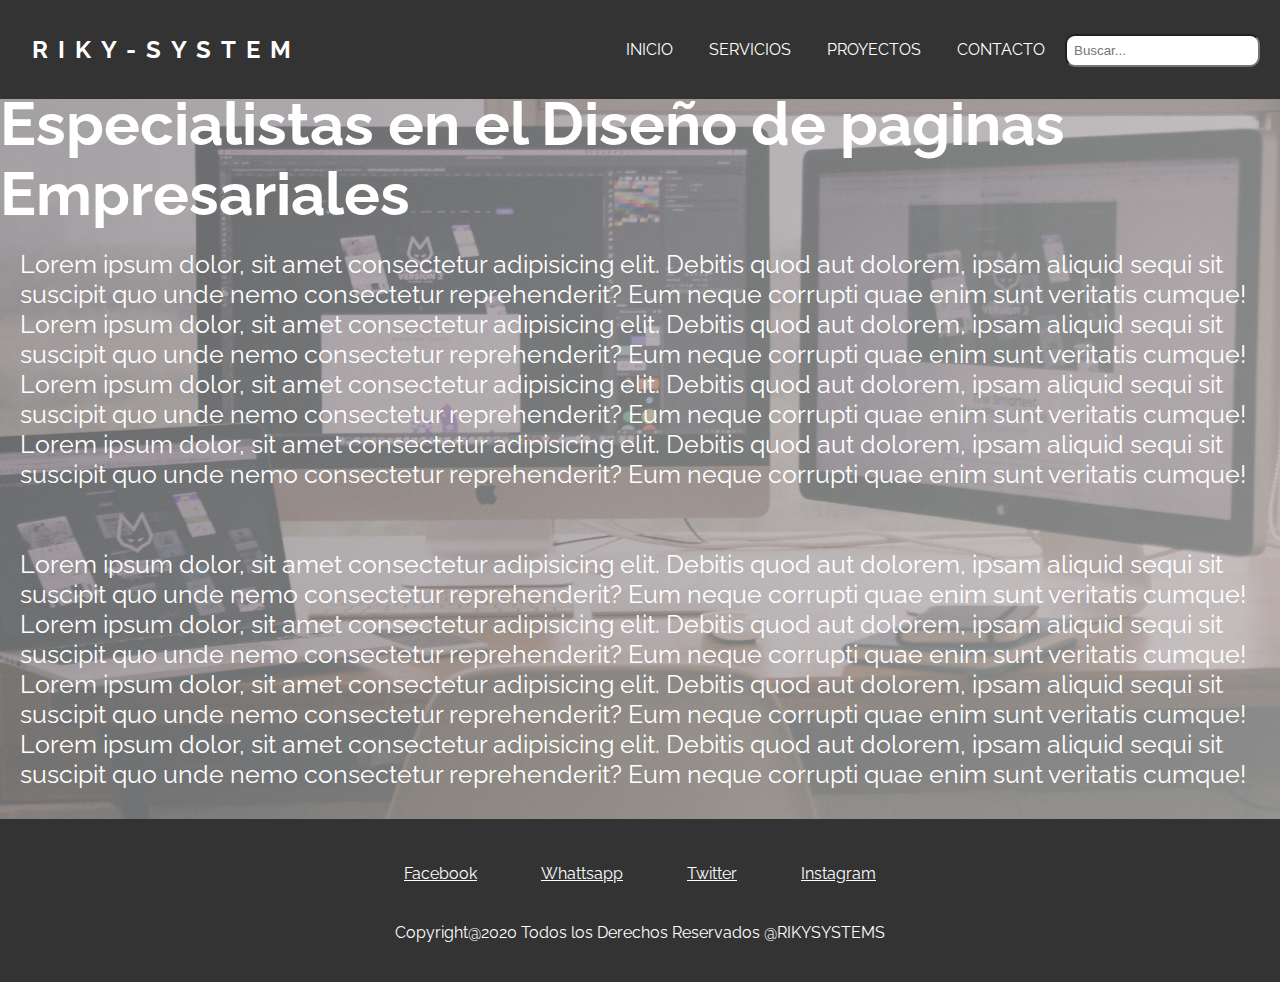
<file: Nosotros.html>
<!DOCTYPE html>
<html lang="es">

<head>
    <meta charset="UTF-8">
    <meta name="viewport" content="width=device-width, initial-scale=1.0">
    <meta http-equiv="X-UA-Compatible" content="ie=edge">
    <link rel="shortcut icon" href="img/web.png" type="image/x-icon">
    <title>Sobre Nosotros</title>
    <link href="https://fonts.googleapis.com/css?family=Raleway:200,300,400,500&display=swap" rel="stylesheet">
    <link rel="stylesheet" href="css/estilos.css">
</head>

<body>
    <header>
         <div class="container">
             <div class="logo-nav">
            <a href="" id="logo">RIKY-SYSTEM</a>
             <nav class="navegador">
                 <ul>
                     <li><a href="index.html">INICIO</a></li>
                     <li><a href="#servicio">SERVICIOS</a></li>
                     <li><a href="#proyecto">PROYECTOS</a></li>
                     <li><a href="#contacto">CONTACTO</a></li>
                     <input type="search" name="buscar" id="buscar" placeholder="Buscar...">
                 </ul>
             </nav>
        </div>
    </div>
    </div>
    </header>

    <section class="nuestra-empresa"> 
        <h1>Especialistas en el Diseño de paginas Empresariales</h1>
        <p>Lorem ipsum dolor, sit amet consectetur adipisicing elit. Debitis quod aut dolorem, ipsam aliquid sequi sit suscipit quo unde nemo consectetur reprehenderit? Eum neque corrupti quae enim sunt veritatis cumque!
            Lorem ipsum dolor, sit amet consectetur adipisicing elit. Debitis quod aut dolorem, ipsam aliquid sequi sit suscipit quo unde nemo consectetur reprehenderit? Eum neque corrupti quae enim sunt veritatis cumque!
            Lorem ipsum dolor, sit amet consectetur adipisicing elit. Debitis quod aut dolorem, ipsam aliquid sequi sit suscipit quo unde nemo consectetur reprehenderit? Eum neque corrupti quae enim sunt veritatis cumque!
            Lorem ipsum dolor, sit amet consectetur adipisicing elit. Debitis quod aut dolorem, ipsam aliquid sequi sit suscipit quo unde nemo consectetur reprehenderit? Eum neque corrupti quae enim sunt veritatis cumque!</p>
        <p>Lorem ipsum dolor, sit amet consectetur adipisicing elit. Debitis quod aut dolorem, ipsam aliquid sequi sit suscipit quo unde nemo consectetur reprehenderit? Eum neque corrupti quae enim sunt veritatis cumque!
            Lorem ipsum dolor, sit amet consectetur adipisicing elit. Debitis quod aut dolorem, ipsam aliquid sequi sit suscipit quo unde nemo consectetur reprehenderit? Eum neque corrupti quae enim sunt veritatis cumque!
            Lorem ipsum dolor, sit amet consectetur adipisicing elit. Debitis quod aut dolorem, ipsam aliquid sequi sit suscipit quo unde nemo consectetur reprehenderit? Eum neque corrupti quae enim sunt veritatis cumque!
            Lorem ipsum dolor, sit amet consectetur adipisicing elit. Debitis quod aut dolorem, ipsam aliquid sequi sit suscipit quo unde nemo consectetur reprehenderit? Eum neque corrupti quae enim sunt veritatis cumque!</p>
    
    </section>

    <footer class="footer">
        <div class="redes1">
            <a href="#">Facebook</a>
            <a href="#">Whattsapp</a>
            <a href="#">Twitter</a>
            <a href="#">Instagram</a>
        </div>
        <p>Copyright@2020 Todos los Derechos Reservados @RIKYSYSTEMS</p>
    </footer>

</body>

</html>
</file>
<file: css/estilos.css>
*{
    margin: 0;
    padding: 0;
    box-sizing: border-box;
}

html{
    scroll-behavior: smooth;
}

body{
    font-family: 'Raleway', sans-serif;
}

.container {
    background: #333;
    color: white;
    padding: 2rem 0;
}
    .container a {
        color: white;
        text-decoration: none; 
    }

#buscar{
  border-radius: 10px;
  padding: 7px;
}


#logo {
    letter-spacing: 10px;
    font-size: 1.5em;
    padding-left: 2rem;
    font-weight: bold;
}

.logo-nav {
    display: flex;
    justify-content: space-between;
    align-items: center;
}

.navegador ul {
    margin: 0;
    padding: 0;
    list-style: none;
    padding-right: 20px;
}

    .navegador ul li {
        display: inline-block;
    }

        .navegador ul li a {
            display: block;
            padding: 0.5rem 1rem;
            transition: all 0.5s linear;
            border-radius: 5px;
        }

        .navegador ul li a:hover {
            background: rgba(131, 129, 129, 0.829);
        }

.hero{
    background-image: linear-gradient(120deg, rgba(125, 121, 126, 0.699) 0%, rgba(185, 179, 180, 0.692) 100%), url("../img/header.jpg");
    width: 100%;
    height: 650px;
    background-repeat: no-repeat;
    background-size: cover;
    background-position: center;
    background-attachment: fixed;
    position: relative;
    overflow: hidden;
}

.textos-hero{
    height: 500px;
    color: #fff;
    display: flex;
    flex-direction: column;
    justify-content: center;
    align-items: center;
}

.textos-hero h1{
    font-size: 60px;
}

.textos-hero p{
    font-size: 25px;
    margin-bottom: 20px;
}

.textos-hero a{
    display: inline-block;
    text-decoration: none;
    padding: 12px 15px;
    background: #9f9ea3e5;
    border-radius: 8px;
    color: #fff;
}

.svg-hero{
    position: absolute;
    bottom: 0;
    left: 0;
    width: 100%;
}

/* Estilos generales */

.contenedor-textos-main {
    justify-content: center;
    padding: 20px;
}
.contenedor-textos-main2 {
    justify-content: center;
    padding: 20px;
}


.nosotros-contenedor{
    background: rgba(165, 164, 163, 0.24);
    width: 90%;
    max-width: 1000px;
    overflow: hidden;
    margin: auto;
    padding: 80px 40px 80px 40px;
    border-radius: 10px;
}
.nosotros-contenedor2{
    border-top: 3px solid #333;
    background: rgba(165, 164, 163, 0.253);
    width: 90%;
    max-width: 1000px;
    overflow: hidden;
    margin: auto;
    padding: 80px 40px 80px 40px;
    
}


.contenedor{
    padding: 80px 0;
}


.titulo{
    font-weight: 300;
    font-size: 35px;
    text-align: center;
    margin-bottom: 30px;
}
.titulo2{
    font-weight: 300;
    font-size: 35px;
    text-align: center;
    margin-bottom: 30px;
}



.titulo.left{
    text-align: center;
}
.titulo.left2{
    text-align: center;
}


.titulo.right{
    text-align: right;
}
/* Clientes */



/* Secciones */

.website{
    display: flex;
    justify-content: space-between;
}
.website2{
    display: flex;
    justify-content: space-between;
}


.website img{
    width: 48%;
}
.website2 img{
    width: 48%;
}


.website .contenedor-textos-main{
    width: 40%;
}
.website2 .contenedor-textos-main2{
    width: 40%;
}


.parrafo{
    text-align: justify;
    margin-bottom: 20px;
}
.parrafo2{
    text-align: justify;
    margin-bottom: 20px;
}


.cta{
    margin-left: 7.5rem;
    display: inline-block;
    text-decoration: none;
    background: rgb(105, 103, 103);
    padding: 12px 15px;
    border-radius: 8px;
    color: #fff;
}

/* Info */

.info{
    background: #333;
    color: #fff;
}


/* Cards */

.content-cards{
    display: flex;
    width: 100%;
    justify-content: space-evenly;
    flex-wrap: wrap;
}

.card{
    width: 30%;
    text-align: center;
    height: 300px;
    box-shadow: 0 0 3px 0 rgba(0, 0, 0, .5);
    transform: scale(1);
    transition: transform 0.6s;
}

.card:hover{
    box-shadow: 0 0 6px 0 rgba(0, 0, 0, .5);
    transform: scale(1.03);
    cursor: pointer;
}

.card i{
    margin: 30px 0 20px 0;
    color: #6d6768;
    font-size: 50px;
}

.card p{
    font-weight: 300;
    font-size: 25px;
    margin-bottom: 10px;
}

/* galeria-imagenes */

.galeria{
    background: #f2f2f2;
}

.galeria-cont{
    width: 100%;
    display: flex;
    flex-wrap: wrap;
    justify-content: space-evenly;
    overflow: hidden;
}

.galeria-cont>img{
    width: 30%;
    object-fit: cover;
    margin-bottom: 20px;
    display: block;
    box-shadow: 0px 0px 3px 0px rgba(0, 0, 0, .5);
    cursor: pointer;
    overflow: hidden;
}

/* info2 */

.last-section{
    display: flex;
    flex-wrap: wrap;
    justify-content: space-between;
    padding-bottom: 40px;
}

.last-section img{
    width: 48%;
}

.last-section .contenedor-textos-main{
    width: 40%;
}


/* Contacto */

#contacto{
    background: #68656586;
    color: #fff;
}

.form{
    display: flex;
    flex-wrap: wrap;
    justify-content: space-between;
}

.input{
    background: transparent;
    border: 0;
    color: #fff;
    outline: none;
    border: 1px  solid #fff;
    padding: 20px 10px;
}

.input::placeholder{
    color: #fff;
    font-family: 'raleway', 'sans-serif';
}

input[type="text"], 
input[type="email"]{
    display: inline-block;
    width: 49%;
    margin-bottom: 30px;
}

.form textarea{
    width: 100%;
    margin-bottom: 15px;
}

input[type="submit"]{
    width: 120px;
    text-align: center;
    padding: 14px 0;
}

input[type="submit"]:hover{
    cursor: pointer;
    color: tomato;
    background: #fff;
}

    /* Pie de página*/

.redes1 {
    margin: 5px 0 40px 0;
}
    .footer .redes1 a {
        text-decoration: none;
        color: white;
        padding-right: 30px;
        padding-left: 30px;
        text-decoration: underline;
    }
        .footer .redes1 a:hover {
            transition: transform 0.4s linear;
        }

.footer {
    border-top: linen;
    color: white;
    padding: 40px;
    background: #333;
    text-align: center;
}

@media screen and (max-width:800px){
    .textos-hero h1{
        text-align: center;
        font-size: 50px;
    }
    /* estilos generales */

    .titulo{
        font-size: 35px;
    }

    .titulo.left{
        text-align: center;
    }

    .info p{
        text-align: center;
    }

    /* Secciones */

    .website{
        flex-direction: column-reverse;
        justify-content: center;
        align-items: center;
    }
    .website2{
        flex-direction: column-reverse;
        justify-content: center;
        align-items: center;
    }


    .website img{
        width: 100%;
    }
    .website img{
        width: 100%;
    }


    .website .contenedor-textos-main{
        width: 100%;
    }.website2 .contenedor-textos-main2{
        width: 100%;
    }

    /* Cards */

    .card{
        width: 90%;
        margin-bottom: 20px;
    }

    /* galeria */

    .galeria-cont>img{
        width: 48%;
    }

    /* Lo ultimo */

    .last-section img{
        width: 98%;
    }

    .last-section .contenedor-textos-main{
        width: 98%;
        margin-bottom: 20px;
    }

}

@media screen and (max-width:400px){
    .titulo,
    .textos-hero h1{
        font-size: 30px;
    }

    .textos-hero p{
        font-size: 20px;
        text-align: center;
    }

    .card{
        height: 380px;
    }

    .website .contenedor-textos-main{
        margin-bottom: 30px;
    }

    .galeria-cont>img{
        width: 97%;
    }
}

    /* RIKY SYSTEMS EMPRESA-NOSOTROS*/
    
    .nuestra-empresa{
        background-image: linear-gradient(120deg, rgba(125, 121, 126, 0.699) 0%, rgba(185, 179, 180, 0.692) 100%), url("../img/nosotros1.jpg");
        width: 100%;
        height: 720px;
        background-repeat: no-repeat;
        background-size: cover;
        background-position: center;
        background-attachment: fixed;
        position: relative;
        overflow: hidden;
    }
    
    .nuestra-empresa{
        height: 720px;
        color: #fff;
        display: flex;
        flex-direction: column;
        justify-content: center;
        align-items: center;
    }
    
    .nuestra-empresa h1{
        font-size: 60px;
    }
    
    .nuestra-empresa p{
        display: flex;
        flex-direction: column;
        justify-content: center;
        align-items: center;
        font-size: 25px;
        margin-bottom: 20px;
        padding: 20px;
    }
    
    .nuestra-empresa a{
        display: inline-block;
        text-decoration: none;
        padding: 12px 15px;
        background: #9f9ea3e5;
        border-radius: 8px;
        color: #fff;
    }
</file>
